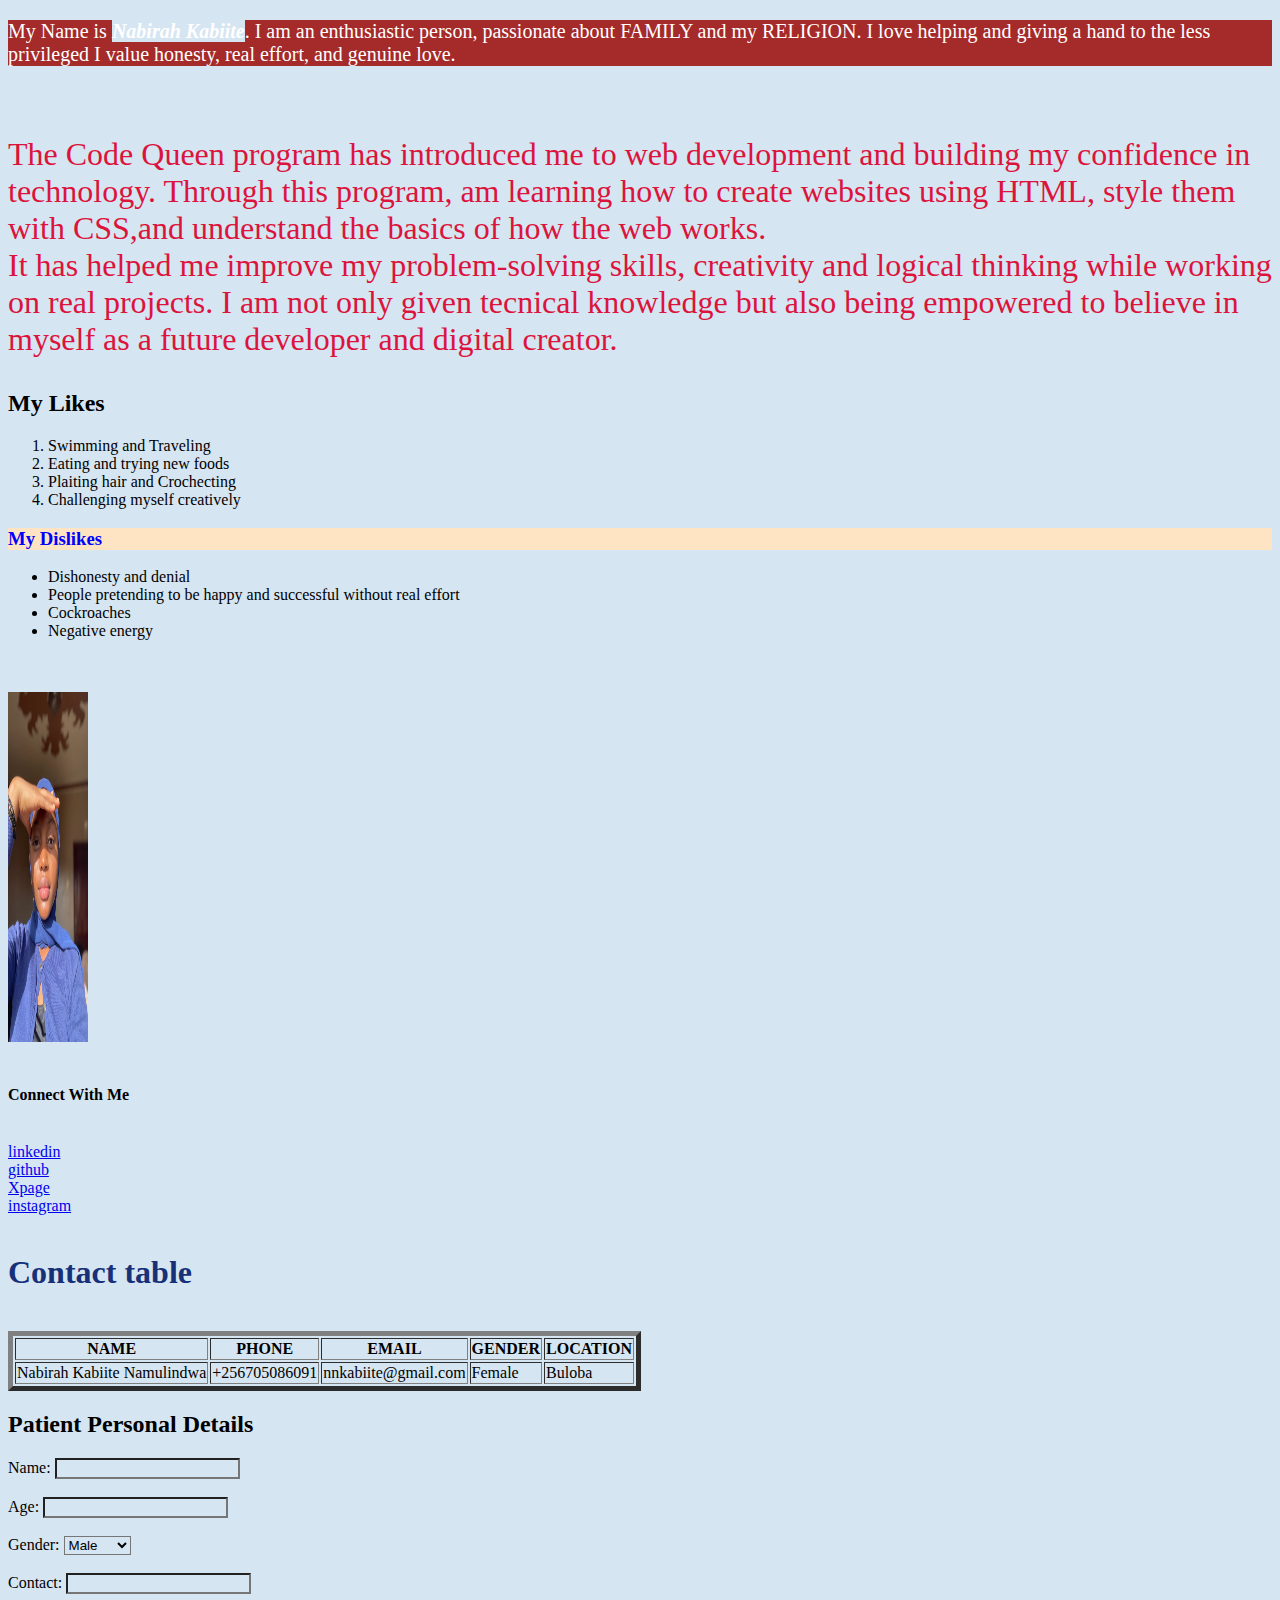
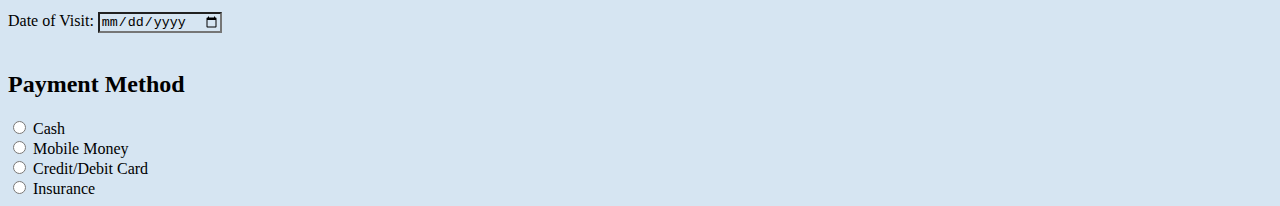
<file: index.html>
<!doctype html>
<html>
  <head>
    <title>MY PROFILE</title>
    <link rel="stylesheet" href="style.css" />
    <style>
      h3 {
        color: blue;
        background-color: bisque !important;
      }
      p {
        color: crimson;
        font-size: 20px;
      }
    </style>
  </head>
  <body>
    <!-- <h1 style="color: blueviolet;">Digital experiencing one code at a time</h1> -->
    <p style="background-color: brown; color: white">
      My Name is <strong><em>Nabirah Kabiite</em></strong
      >. I am an enthusiastic person, passionate about FAMILY and my RELIGION. I
      love helping and giving a hand to the less privileged I value honesty,
      real effort, and genuine love.
    </p>
    <br />
    <p style="font-size: 32px">
      The Code Queen program has introduced me to web development and building
      my confidence in technology. Through this program, am learning how to
      create websites using HTML, style them with CSS,and understand the basics
      of how the web works.<br />It has helped me improve my problem-solving
      skills, creativity and logical thinking while working on real projects. I
      am not only given tecnical knowledge but also being empowered to believe
      in myself as a future developer and digital creator.
    </p>
    <h2>My Likes</h2>
    <ol class="Activities">
      <li>Swimming and Traveling</li>
      <li>Eating and trying new foods</li>
      <li>Plaiting hair and Crochecting</li>
      <li>Challenging myself creatively</li>
    </ol>

    <h3>My Dislikes</h3>
    <ul>
      <li class="Actions">Dishonesty and denial</li>
      <li>People pretending to be happy and successful without real effort</li>
      <li>Cockroaches</li>
      <li>Negative energy</li>
      <br /><br />
    </ul>
    <img src="Nabirahprofile.webp" height="350px" width="300px" /><br /><br />
    <h4>Connect With Me</h4>
    <br />
    <a href="https://www.linkedin.com/in/kabiite-nabirah" target="_blank"
      >linkedin</a
    ><br />
    <a href="https://github.com/Kabiite-Nabirah" target="_blank">github</a
    ><br />
    <a href="https://x.com/kabiran_nabirah" target="_blank">Xpage</a><br />
    <a href="https://www.instagram.com/kabiran_nabirah" target="_blank"
      >instagram</a
    ><br /><br />

    <table border="5">
      <h1>Contact table</h1>
      <tr>
        <th>NAME</th>
        <th>PHONE</th>
        <th>EMAIL</th>
        <th>GENDER</th>
        <th>LOCATION</th>
      </tr>

      <tr>
        <td>Nabirah Kabiite Namulindwa</td>
        <td>+256705086091</td>
        <td>nnkabiite@gmail.com</td>
        <td>Female</td>
        <td>Buloba</td>
        <br />
      </tr>
    </table>
    <form>
      <h2>Patient Personal Details</h2>
      <label>Name:</label>
      <input type="text" name="Contact" /><br /><br />
      <label>Age:</label>
      <input type="number" name="Age" /><br /><br />
      <label>Gender:</label>
      <select name="gender">
        <option value="Male">Male</option>
        <option value="Female">Female</option>
        <option value="Other">Other</option></select
      ><br /><br />
      <label>Contact:</label>
      <input type="text" name="Contact" /><br /><br />
      <label>Date of Visit:</label>
      <input type="date" name="visit_date" /><br /><br />

      <h2>Payment Method</h2>
      <label> <input type="radio" name="Payment" value="Cash" /> Cash </label
      ><br />
      <label>
        <input type="radio" name="Payment" value="Mobile Money" /> Mobile Money </label
      ><br />
      <label>
        <input type="radio" name="Payment" value="Credit/Debit Card" />
        Credit/Debit Card </label
      ><br />
      <label>
        <input type="radio" name="Payment" value="Insurance" /> Insurance
      </label>
    </form>
  </body>
</html>
</file>
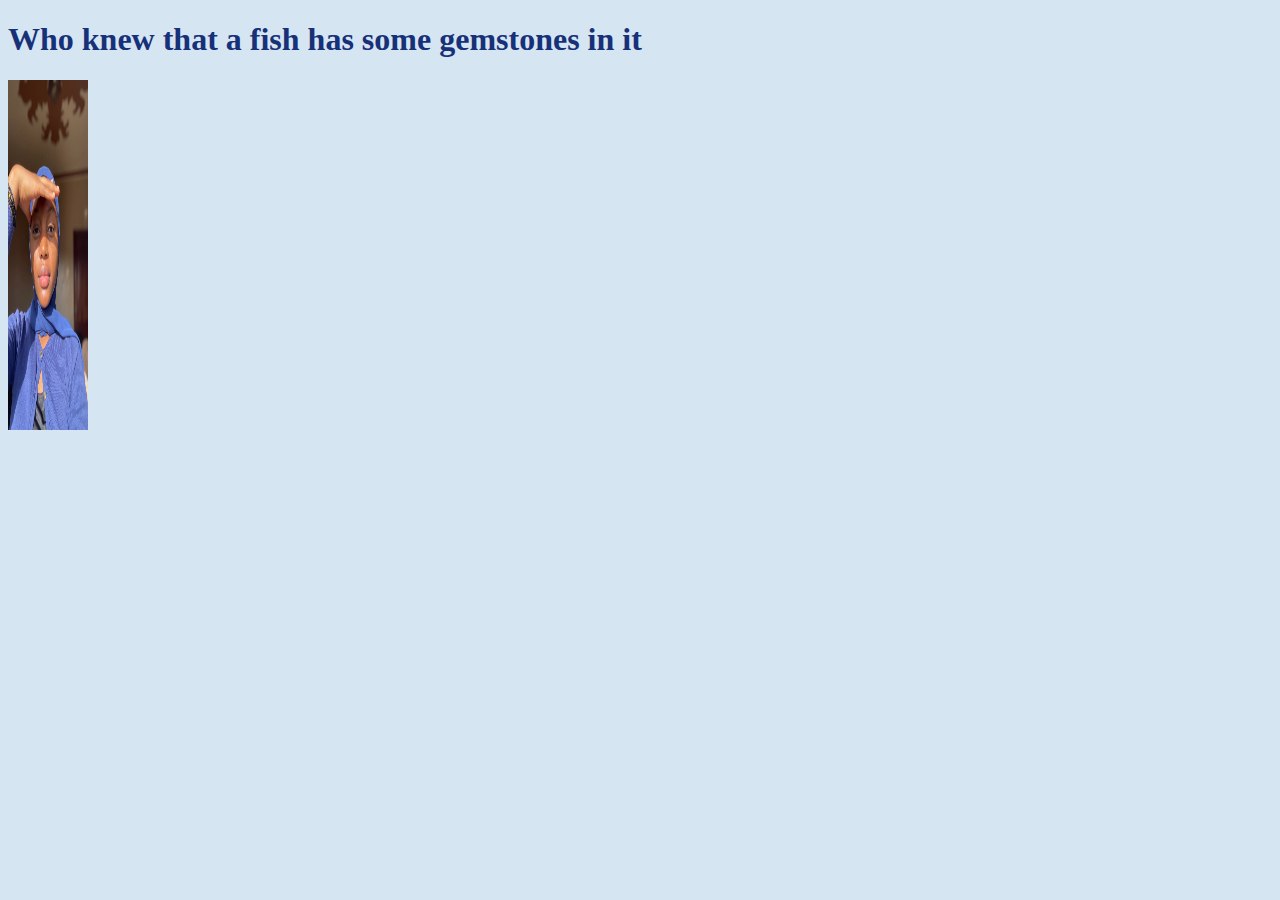
<file: home.html>
<!DOCTYPE html>
<html lang="en">
<head>
    <meta charset="UTF-8">
    <meta name="viewport" content="width=device-width, initial-scale=1.0">
    <title>My Portfolio</title>
    <link rel="stylesheet" href="style.css">
</head>
<body>
    <h1>Who knew that a fish has some gemstones in it</h1>
    <img src="Nabirahprofile.webp"height="350px"width="300px">
</body>
</html>
</file>
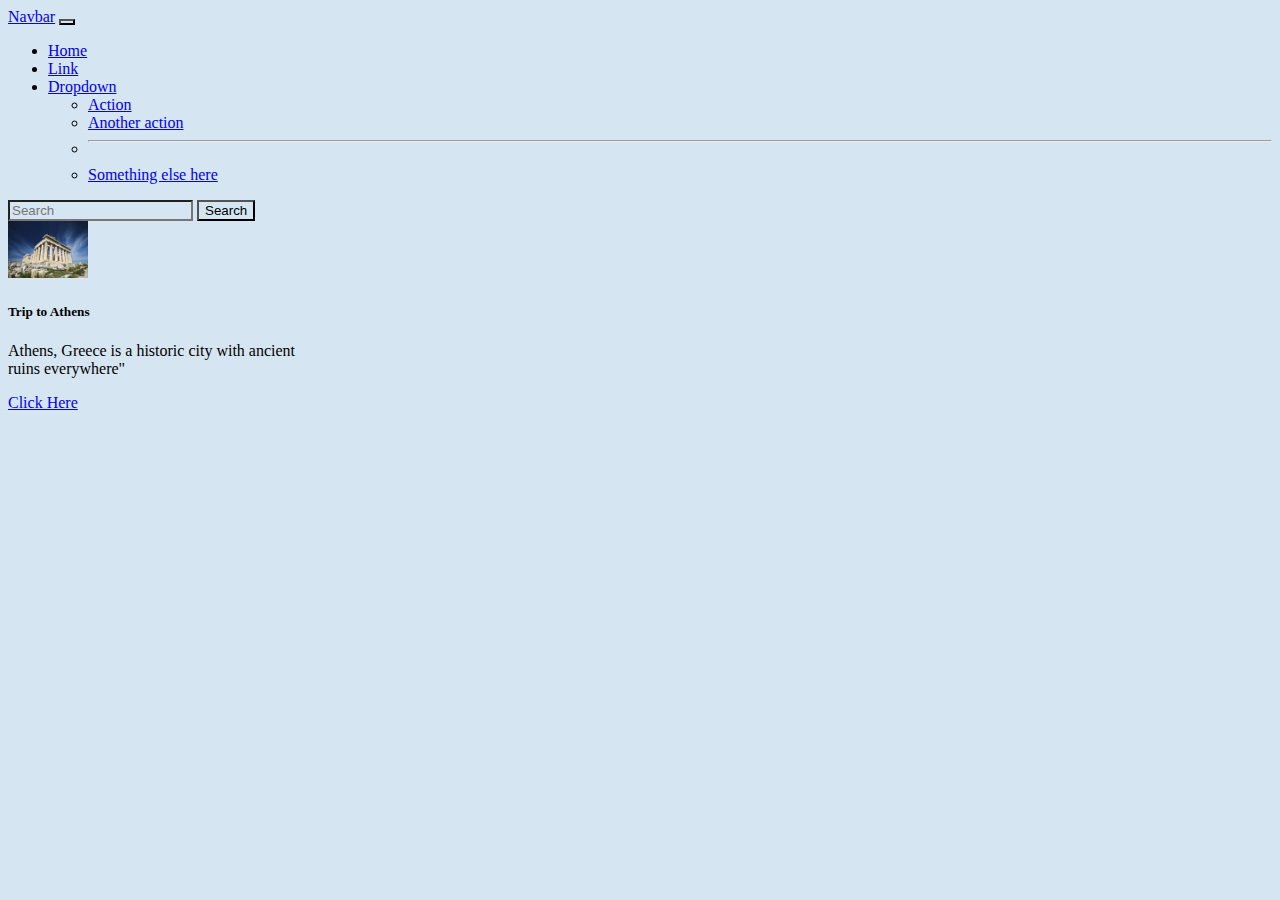
<file: showcase.html>
<!DOCTYPE html>
<html lang="en">
<head>
    <meta charset="UTF-8">
    <meta name="viewport" content="width=device-width, initial-scale=1.0">
    <title>Showcase</title>
    <link href="https://cdn.jsdelivr.net/npm/bootstrap@5.3.8/dist/css/bootstrap.min.css" rel="stylesheet" integrity="sha384-sRIl4kxILFvY47J16cr9ZwB07vP4J8+LH7qKQnuqkuIAvNWLzeN8tE5YBujZqJLB" crossorigin="anonymous">
    <link rel="stylesheet" href="style.css">
</head>
<body>
  <nav class="navbar navbar-expand-lg bg-body-tertiary">
  <div class="container-fluid">
    <a class="navbar-brand" href="#">Navbar</a>
    <button class="navbar-toggler" type="button" data-bs-toggle="collapse" data-bs-target="#navbarSupportedContent" aria-controls="navbarSupportedContent" aria-expanded="false" aria-label="Toggle navigation">
      <span class="navbar-toggler-icon"></span>
    </button>
    <div class="collapse navbar-collapse" id="navbarSupportedContent">
      <ul class="navbar-nav me-auto mb-2 mb-lg-0">
        <li class="nav-item">
          <a class="nav-link active" aria-current="page" href="#">Home</a>
        </li>
        <li class="nav-item">
          <a class="nav-link" href="#">Link</a>
        </li>
        <li class="nav-item dropdown">
          <a class="nav-link dropdown-toggle" href="#" role="button" data-bs-toggle="dropdown" aria-expanded="false">
            Dropdown
          </a>
          <ul class="dropdown-menu">
            <li><a class="dropdown-item" href="#">Action</a></li>
            <li><a class="dropdown-item" href="#">Another action</a></li>
            <li><hr class="dropdown-divider"></li>
            <li><a class="dropdown-item" href="#">Something else here</a></li>
          </ul>
        </li>
        <!--li class="nav-item">
          <a class="nav-link disabled" aria-disabled="true">Disabled</a>
        </li> -->
      </ul>
      <form class="d-flex" role="search">
        <input class="form-control me-2" type="search" placeholder="Search" aria-label="Search"/>
        <button class="btn btn-outline-success" type="submit">Search</button>
      </form>
    </div>
  </div>
</nav>

<div class="card" style="width: 18rem;">
  <img src="Athens.jpeg" class="card-img-top" alt="...">
  <div class="card-body">
    <h5 class="card-title">Trip to Athens</h5>
    <p class="card-text">Athens, Greece is a historic city with ancient ruins everywhere"</p>
    <a href="https://www.visitgreece.gr/mainland/attica/athens/" class="btn btn-primary Athens">Click Here</a>
  </div>
</div>










  <script src="https://cdn.jsdelivr.net/npm/bootstrap@5.3.8/dist/js/bootstrap.bundle.min.js" integrity="sha384-FKyoEForCGlyvwx9Hj09JcYn3nv7wiPVlz7YYwJrWVcXK/BmnVDxM+D2scQbITxI" crossorigin="anonymous"></script>   
</body>
</html>
</file>
<file: style.css>
*{ background-color: rgb(214, 229, 242);

} 
h1{
    color: rgb(23, 49, 121)
 }
 img{
    width: 80px;
 } 
 
.contact-section {
    margin-top: 30px;
    text-align: center;
}

.contact-btn {
    display: inline-block;
    padding: 10px 25px;
    border: 2px solid #4a5d7a;
    border-radius: 30px;
    text-decoration: none;
    color: #4a5d7a;
    font-weight: bold;
    transition: 0.3s ease;
}

.contact-btn:hover {
    background-color: #4a5d7a;
    color: white;
}

.social-icons {
    margin-top: 20px;
}

.social-icons img {
    width: 80px;
    margin: 0 10px;
    transition: 0.3s;
}

.social-icons img:hover {
    transform: scale(1.2);
}
</file>
